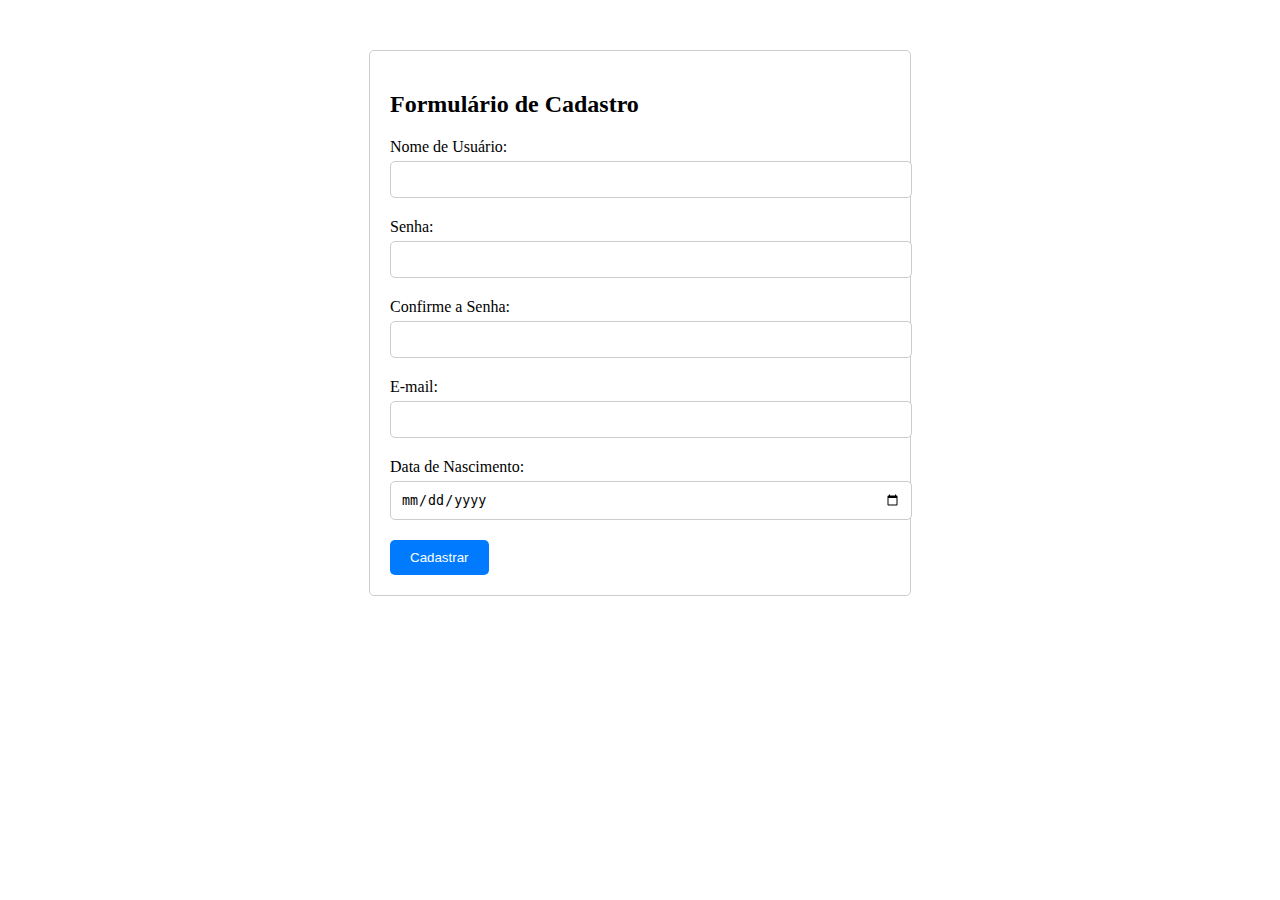
<file: formulario cadastro/index.html>
<!DOCTYPE html>
<html lang="pt-br">
<head>
    <meta charset="UTF-8">
    <meta name="viewport" content="width=device-width, initial-scale=1.0">
    <title>Formulário de Cadastro</title>
    <link rel="stylesheet" href="style.css">
</head>
<body>
    <div class="container">
        <h2>Formulário de Cadastro</h2>
        <form id="signupForm" onsubmit="return validateForm()">
            <div class="form-group">
                <label for="username">Nome de Usuário:</label>
                <input type="text" id="username" name="username" required>
            </div>
            <div class="form-group">
                <label for="password">Senha:</label>
                <input type="password" id="password" name="password" required>
            </div>
            <div class="form-group">
                <label for="confirmPassword">Confirme a Senha:</label>
                <input type="password" id="confirmPassword" name="confirmPassword" required>
            </div>
            <div class="form-group">
                <label for="email">E-mail:</label>
                <input type="email" id="email" name="email" required>
            </div>
            <div class="form-group">
                <label for="birthdate">Data de Nascimento:</label>
                <input type="date" id="birthdate" name="birthdate" required>
            </div>
            <button type="submit">Cadastrar</button>
        </form>
    </div>

    <script src="script.js"></script>
</body>
</html>
</file>
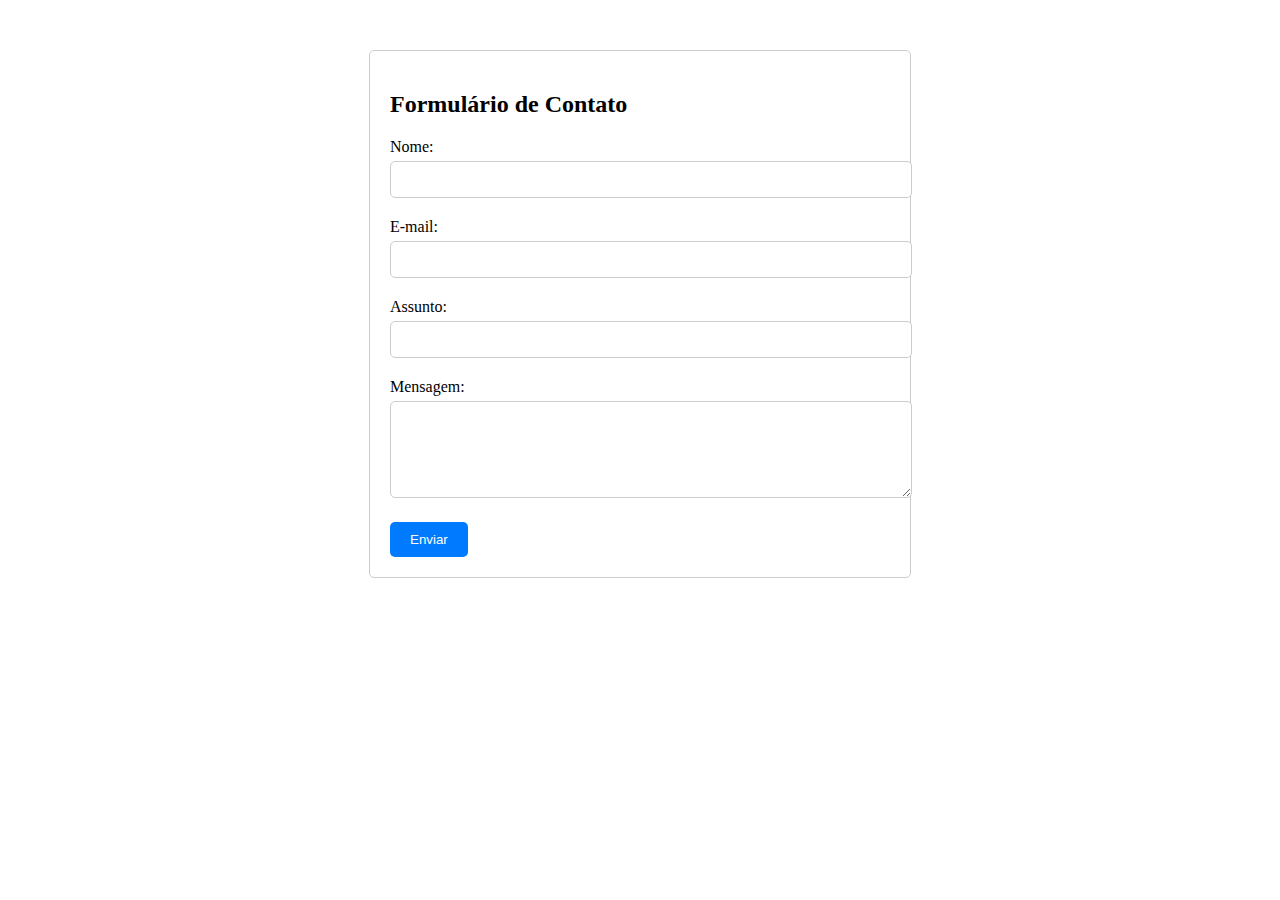
<file: formulario contato/index.html>
<!DOCTYPE html>
<html lang="pt-br">
<head>
    <meta charset="UTF-8">
    <meta name="viewport" content="width=device-width, initial-scale=1.0">
    <title>Formulário de Contato</title>
    <link rel="stylesheet" href="style.css">
</head>
<body>
    <div class="container">
        <h2>Formulário de Contato</h2>
        <form id="contactForm" onsubmit="return validateForm()">
            <div class="form-group">
                <label for="name">Nome:</label>
                <input type="text" id="name" name="name" required>
            </div>
            <div class="form-group">
                <label for="email">E-mail:</label>
                <input type="email" id="email" name="email" required>
            </div>
            <div class="form-group">
                <label for="subject">Assunto:</label>
                <input type="text" id="subject" name="subject" required>
            </div>
            <div class="form-group">
                <label for="message">Mensagem:</label>
                <textarea id="message" name="message" rows="5" required></textarea>
            </div>
            <button type="submit">Enviar</button>
        </form>
    </div>

    <script src="script.js"></script>
</body>
</html>
</file>
<file: formulario cadastro/style.css>
.container {
    max-width: 500px;
    margin: 50px auto;
    padding: 20px;
    border: 1px solid #ccc;
    border-radius: 5px;
}

.form-group {
    margin-bottom: 20px;
}

label {
    display: block;
    margin-bottom: 5px;
}

input[type="text"],
input[type="password"],
input[type="email"],
input[type="date"] {
    width: 100%;
    padding: 10px;
    border: 1px solid #ccc;
    border-radius: 5px;
}

button {
    padding: 10px 20px;
    background-color: #007bff;
    color: #fff;
    border: none;
    border-radius: 5px;
    cursor: pointer;
}

button:hover {
    background-color: #0056b3;
}
</file>
<file: formulario contato/style.css>
.container {
    max-width: 500px;
    margin: 50px auto;
    padding: 20px;
    border: 1px solid #ccc;
    border-radius: 5px;
}

.form-group {
    margin-bottom: 20px;
}

label {
    display: block;
    margin-bottom: 5px;
}

input[type="text"],
input[type="email"],
textarea {
    width: 100%;
    padding: 10px;
    border: 1px solid #ccc;
    border-radius: 5px;
}

button {
    padding: 10px 20px;
    background-color: #007bff;
    color: #fff;
    border: none;
    border-radius: 5px;
    cursor: pointer;
}

button:hover {
    background-color: #0056b3;
}
</file>
